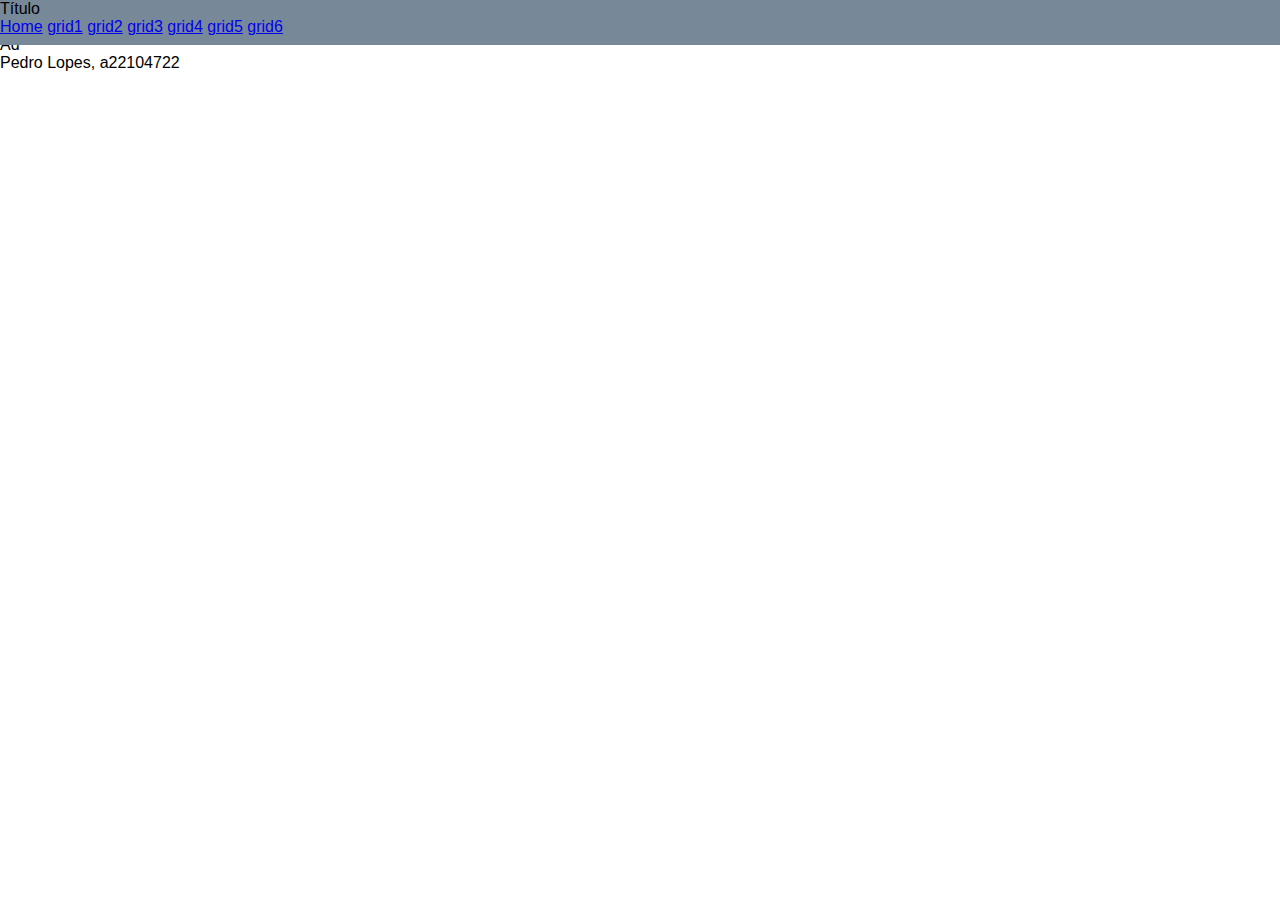
<file: grid1.html>
<!DOCTYPE html>
<html lang="pt">

<head>
    <title>Imagem</title>
    <meta charset="UTF-8">
    <meta name="author" content="Pedro Henrique Silvestre Lopes">
    <meta name="description" content="Weebsite about Berlin">
    <meta name="keywords" content="keywords">
    <link rel="stylesheet" href="style.css">
    <link rel="preconnect" href="https://fonts.googleapis.com">
    <link rel="preconnect" href="https://fonts.gstatic.com" crossorigin>
    <link href="https://fonts.googleapis.com/css2?family=Ubuntu&display=swap" rel="stylesheet">
    <meta name="viewport" content="width=device-width, initial-scale=1">
    <link href="https://fonts.googleapis.com/icon?family=Material+Icons" rel="stylesheet">
</head>


<body>



    <header class="hdr">
        <div>Título</div>
        <nav class="nav">
            <a href="index.html">Home</a>
          <a href="grid1.html">grid1</a>      
          <a href="grid2.html">grid2</a>      
          <a href="grid3.html">grid3</a>      
          <a href="grid4.html">grid4</a> 
          <a href="grid5.html">grid5</a>
          <a href="grid4.html">grid6</a>      
        </nav>
      </header>

    <div class="grid-container1">

        <nav class="menu_grid">
            <p class="gridStuff">
                Menu
            </p>
        </nav>
        <main class="main_grid">
            <p class="gridStuff">
                Main
            </p>
        </main>
        <aside class="ad_grid">
            <p class="gridStuff">
                Ad
            </p>
        </aside>
        <footer class="ftr">Pedro Lopes, a22104722</footer>
    </div>

</body>
</file>
<file: style.css>
* {box-sizing: border-box; 
    padding: 0; 
    margin: 0;
    font-family: Impact, Haettenschweiler, 'Arial Narrow Bold', sans-serif;
}



.citiesContainer{
    width: 100vw;
    height: 50vh;   
    background-color: lightskyblue;
    display: flex;
    justify-content: center;
    align-items: center;
    font-size: 1000%;
    
}


.phrase{
    display: flex;
    position:absolute;
    top: 900px;
    left: 1500px;
    color: lightskyblue;
    font-size: 50px;
}



.cities{
    width: 100vw;
    height: 40vh;
    flex-flow: row wrap;
    justify-content: space-around;
    align-items: space-around;
    display: flex;
    background-color: lightskyblue;
    padding: 5%;
}

.cities > div{
    display: flex;
    justify-content: space-around;
    border-radius: 30px;
    box-shadow: 5px 5px 15px #888;
}


.cities > img{
    border-radius: 10% 10% 10% 10%;
    height: 100%;
}

.cityTitle{
    text-align: center;
}




/*  circles stuff*/


.circleContainer{
    width: 100vw;
    height: 30 vh;
    flex-flow: row wrap;
    justify-content: space-around;
    align-items: space-around;
    display: flex;
    background-color: lightblue;
    padding: 5%;  
}

.circleDiv > div{
    width: 100px;
    height: 100px;
    background: #888;
    -moz-border-radius: 50px;
    -webkit-border-radius: 50px;
    border-radius: 50px;
}

.circles > img{
    border-radius: 10% 10% 10% 10%;
    height: 100%;
}






/*      Header stuff*/

.hdr{
    background-color : lightslategray;
    top: 0%;
    position: fixed;
    width: 100%;
    height: 5vh; 

}


.navBar{  
  display:flex;
}

.navBar a:last-child{
    margin-left: auto;
}
</file>
